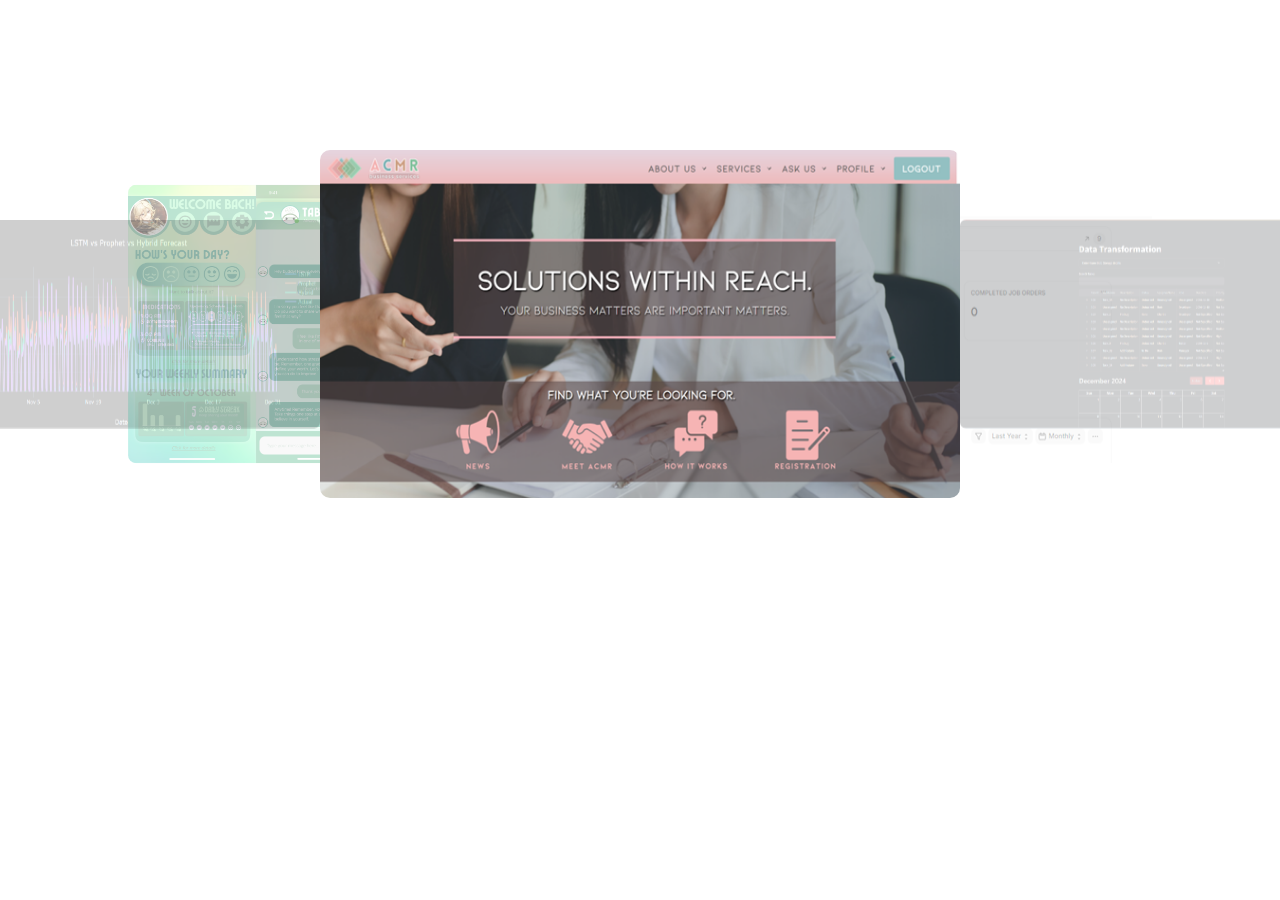
<file: orig/car.html>
<!DOCTYPE html>
<html lang="en">
<head>
    <meta charset="UTF-8">
    <meta name="viewport" content="width=device-width, initial-scale=1.0">
    <title>Document</title>
    <link rel="stylesheet" href="car.css">
</head>
<body>
    <div class="container">
        <input type="radio" name="carousel" id="project-1" checked>
        <input type="radio" name="carousel" id="project-2">
        <input type="radio" name="carousel" id="project-3">
        <input type="radio" name="carousel" id="project-4">
        <input type="radio" name="carousel" id="project-5">
        <div class="cards">
            <label class="card" for="project-1" id="project-1-label">
                <img src="media/tsubaki.png" alt="project">
                <div class="hover-description">
                    <div class="title">Tsubaki ERP System</div>
                    <div class="subtitle">A custom ERP system created for ACMR Services using Laravel and React</div>
                </div>
            </label>
            <label class="card" for="project-2" id="project-2-label">
                <img src="media/tinosite.png" alt="project">
                <div class="hover-description">
                    <div class="title">Master Production Planning & Job Order System</div>
                    <div class="subtitle">A master production planning and job order system developed in Frappe for Tino Suits.</div>
                </div>
            </label>
            <label class="card" for="project-3" id="project-3-label">
                <img src="media/datatransform.png" alt="project">
                <div class="hover-description">
                    <div class="title">Azure-Connected Data Cleaner</div>
                    <div class="subtitle">A Python data cleaner and transformer that can retrieve and upload to an Azure Blob Storage</div>
                </div>
            </label>
            <label class="card" for="project-4" id="project-4-label">
                <img src="media/tabi.png" alt="project">
                <div class="hover-description">
                    <div class="title">Talk-A-Bot-It</div>
                    <div class="subtitle">A mood tracker and mental wellness application with an AI chatbot designed in Figma.</div>
                </div>
            </label>
            <label class="card" for="project-5" id="project-5-label">
                <img src="media/forecast.png" alt="project">
                <div class="hover-description">
                    <div class="title">MRT-3 Ridership Forecasting</div>
                    <div class="subtitle">Utilizing SHAP XAI and a hybrid Prophet and LSTM approach to forecast the ridership of selected MRT-3 stations</div>
                </div>
            </label>
        </div>
    </div>
    <script src="car.js"></script>
</body>
</html>
</file>
<file: orig/car.css>
@import url("https://fonts.googleapis.com/css?family=DM+Sans:400,500,700&display=swap");

* {
    box-sizing: border-box;
}

html, body {
    margin: 0;
    padding: 0;
    width: 100%;
    height: 100%;
}

body {
    display: flex;
    align-items: center;
    justify-content: center;
    padding: 30px 10px;
    font-family: 'DM Sans', sans-serif;
    transition: background .4s ease-in;
}

input[type=radio] {
    display: none;
}

.card {
    position: absolute;
    width: 80%;
    height: 60%;
    left: 0;
    right: 0;
    margin: auto;
    transition: transform .4s ease, opacity .4s ease;
    cursor: pointer;
    overflow: hidden;
}

.hover-description {
    position: absolute;
    bottom: 0;
    left: 0;
    right: 0;
    background: rgba(0, 0, 0, 0.7);
    color: white;
    padding: 10px;
    opacity: 0;
    transition: opacity .4s ease;
    text-align: center;
}

.card:hover .hover-description {
    opacity: 1;
}

.container {
    width: 100%;
    max-width: 800px;
    max-height: 600px;
    height: 100%;
    transform-style: preserve-3d;
    display: flex;
    justify-content: center;
    flex-direction: column;
    align-items: center;
}

.cards {
    position: relative;
    width: 100%;
    height: 100%;
    margin-bottom: 20px;
    display: flex;
    animation: slider 25s infinite;
}

img {
    width: 100%;
    height: 100%;
    border-radius: 10px;
    object-fit: fill;
}

#project-1:checked ~ .cards #project-1-label {
    transform: translateX(0) scale(1);
    opacity: 1;
    z-index: 1;
}

#project-1:checked ~ .cards #project-2-label, #project-2:checked ~ .cards #project-3-label, #project-3:checked ~ .cards #project-4-label, 
#project-4:checked ~ .cards #project-5-label, #project-5:checked ~ .cards #project-1-label {
    transform: translateX(40%) scale(.8);
    opacity: .4;
    z-index: 0;
}

#project-1:checked ~ .cards #project-3-label, #project-2:checked ~ .cards #project-4-label, #project-3:checked ~ .cards #project-5-label, 
#project-4:checked ~ .cards #project-1-label, #project-5:checked ~ .cards #project-2-label {
    transform: translateX(80%) scale(.6);
    opacity: .2;
    z-index: 0;
}

#project-1:checked ~ .cards #project-4-label, #project-2:checked ~ .cards #project-5-label, #project-3:checked ~ .cards #project-1-label, 
#project-4:checked ~ .cards #project-2-label, #project-5:checked ~ .cards #project-3-label {
    transform: translateX(-40%) scale(.8);
    opacity: .4;
    z-index: 0;
}

#project-1:checked ~ .cards #project-5-label, #project-2:checked ~ .cards #project-1-label, #project-3:checked ~ .cards #project-2-label, 
#project-4:checked ~ .cards #project-3-label, #project-5:checked ~ .cards #project-4-label {
    transform: translateX(-80%) scale(.6);
    opacity: .2;
    z-index: 0;
}

#project-2:checked ~ .cards #project-2-label {
    transform: translateX(0) scale(1);
    opacity: 1;
    z-index: 1;
}

#project-3:checked ~ .cards #project-3-label {
    transform: translateX(0) scale(1);
    opacity: 1;
    z-index: 1;
}

#project-4:checked ~ .cards #project-4-label {
    transform: translateX(0) scale(1);
    opacity: 1;
    z-index: 1;
}

#project-5:checked ~ .cards #project-5-label {
    transform: translateX(0) scale(1);
    opacity: 1;
    z-index: 1;
}

.subtitle {
    font-size: 12px;
    line-height: 16px;
    color: #c6c5c6;
}
</file>
